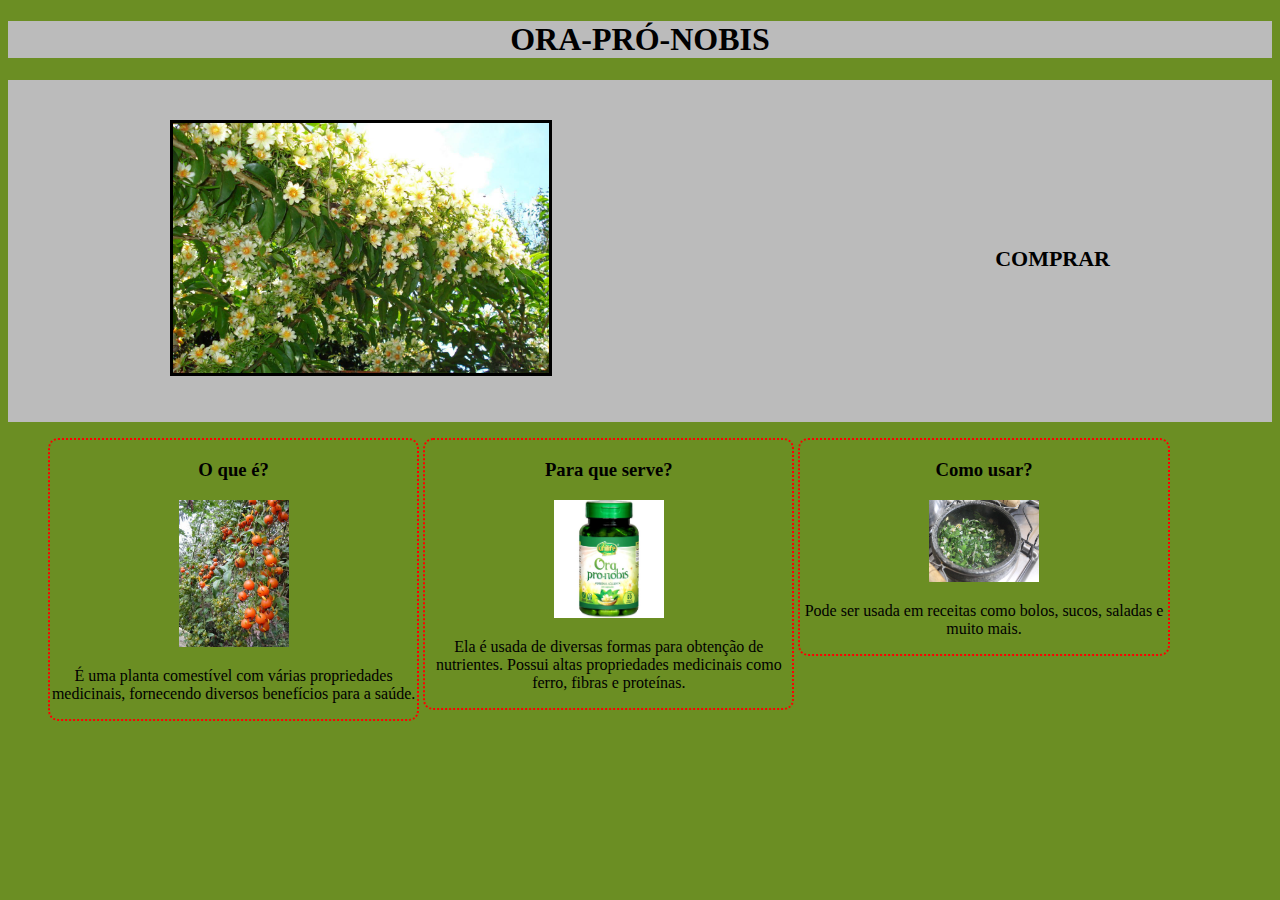
<file: index.html>
<!DOCTYPE html>
<html lang="pt-br">
	<head>
		<meta charset="UTF-8">
		<title>Empreendedorismo</title>
		
	<link rel="stylesheet" href="aula.css">

	</head>
	<body>
	<h1>ORA-PRÓ-NOBIS</h1>
	<header>
			<div  class= "caixa">
			<h2> <img id = "logo" src ="nobis.jpeg"></h2>
		<nav>
		<ul>
			<li><a href="loja.html"> Comprar </a></li>
			</ul>
		</nav>
	</div>
	</header>
<main>
	<ul class= "produtos">

		<li><h3> O que é? </h3>
		<img id= "banner" src  = fruto.jpeg>
		<p>É uma planta comestível com várias propriedades
		medicinais, fornecendo diversos benefícios para a saúde.</p>
		</li>

		<li><h3>  Para que serve? </h3> 
        <img id= "banner" src  = med.jpeg>
        <p>Ela é usada de diversas formas para obtenção de nutrientes.
		Possui altas propriedades medicinais como ferro, fibras e proteínas.</p>
		</li>

		<li> <h3> Como usar? </h3>
		<img id= "banner" src  = rec.jpeg>
		<p>Pode ser usada em receitas como bolos, sucos, saladas e muito mais.</p>
		 </li>

	</ul>


</body>
</main>
</html>
</file>
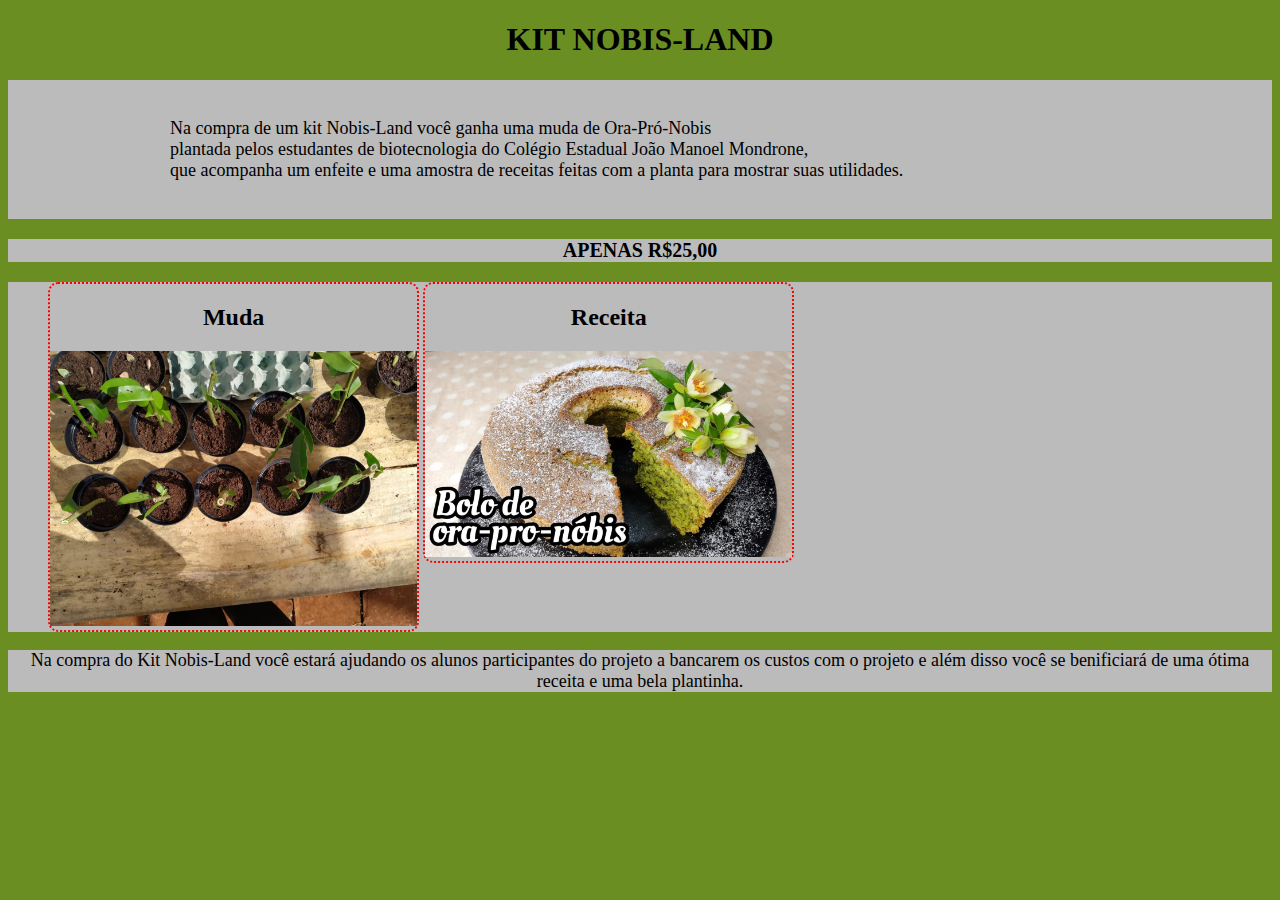
<file: loja.html>
<!DOCTYPE html>
<html lang="pt-br">
	<head>
		<meta charset="UTF-8">
		<title>Empreendedorismo</title>
		
	<link rel="stylesheet" href="loja.css">
</head>
	<body>

<h1>KIT NOBIS-LAND</h1>
	<header >
		<div class = "kit">
<p>		Na compra de um kit Nobis-Land você ganha uma muda de Ora-Pró-Nobis<br> plantada pelos estudantes de biotecnologia do Colégio Estadual João Manoel Mondrone,<br> que acompanha um enfeite e uma amostra de receitas feitas com a planta para mostrar suas utilidades.</p>
		</div>

		</header>

		<div class = "valor"> 
			<p><b>APENAS R$25,00</b></p>
		</div>

		<div class = "exemplos">
			<ul class= "produtos">

		<li><h2> Muda </h2>
		<img id= "banner" src  = mudas.jpeg>
		</li>

		<li><h2>  Receita </h2> 
        <img id= "banner" src  = bolo.jpeg>
		</li>
	</ul>
		</div>

		<div class = "ajuda">
			<p> Na compra do Kit Nobis-Land você estará ajudando os alunos participantes do projeto a bancarem os custos com o projeto e além disso você se benificiará de uma ótima receita e uma bela plantinha.</p>
		</div>
	
</body>
</html>
</file>
<file: aula.css>
body{
	background: #6B8E23;
}

h1{
	background: #BBBBBB;
	text-align: center;
}

header{
	background: #BBBBBB;
	padding: 20px 0;
}
#logo{
	width: 40%;
	border:3px solid #000000;

}
.caixa{
	position: relative;
	width: 940px;
	margin: 0 auto;
}
nav {
	position: absolute;
	top: 110px;
	right: 0;
}
nav li{
	display: inline;
	margin: 0 0 0 15px;

}
nav a{
	text-transform: uppercase;
	color: #000000;
	font-weight: bold;
	font-size: 22px;
	text-decoration: none;
}

nav a:hover{
	color:#C78C19;
}

.produtos li{
	display: inline-block;
	text-align: center;

	width: 30%;
	vertical-align: top;
	margin: 0 1.5%
	padding: 20px 30px;
	border:2px solid #FF0000;
	border-radius: 10px;
	border-style: dotted;
}

	#banner{
		width: 30%
}

	.produtos li:hover{
		border-color: #C78C19;
	}

	.produtos li:active{
		border-color: #8B4513;
	}

	.produtos li:hover h3{
		text-transform: uppercase;
		font-size: 40px;
	}
</file>
<file: loja.css>
body{
	background: #6B8E23;
}

h1{
	text-align: center;
}

header{
	background: #BBBBBB;
	padding: 20px 0;
}

.kit{
	position: relative;
	width: 940px;
	margin: 0 auto;
	font-size: 18px;
}

.exemplos{
	background: #BBBBBB;
}

.produtos li{
	display: inline-block;
	text-align: center;

	width: 30%;
	vertical-align: top;
	margin: 0 1.5%
	padding: 20px 30px;
	border:2px solid #FF0000;
	border-radius: 10px;
	border-style: dotted;
}

#banner{
		width: 100%
}

.valor{
	background: #BBBBBB;
	text-align: center;
	font-size: 20px;
}

.produtos li:hover h2{
		text-transform: uppercase;
		font-size: 40px;
		border-color: #8B4513;
	}

.ajuda{
	background: #BBBBBB;
	text-align: center;
	font-size: 18px;
}
</file>
